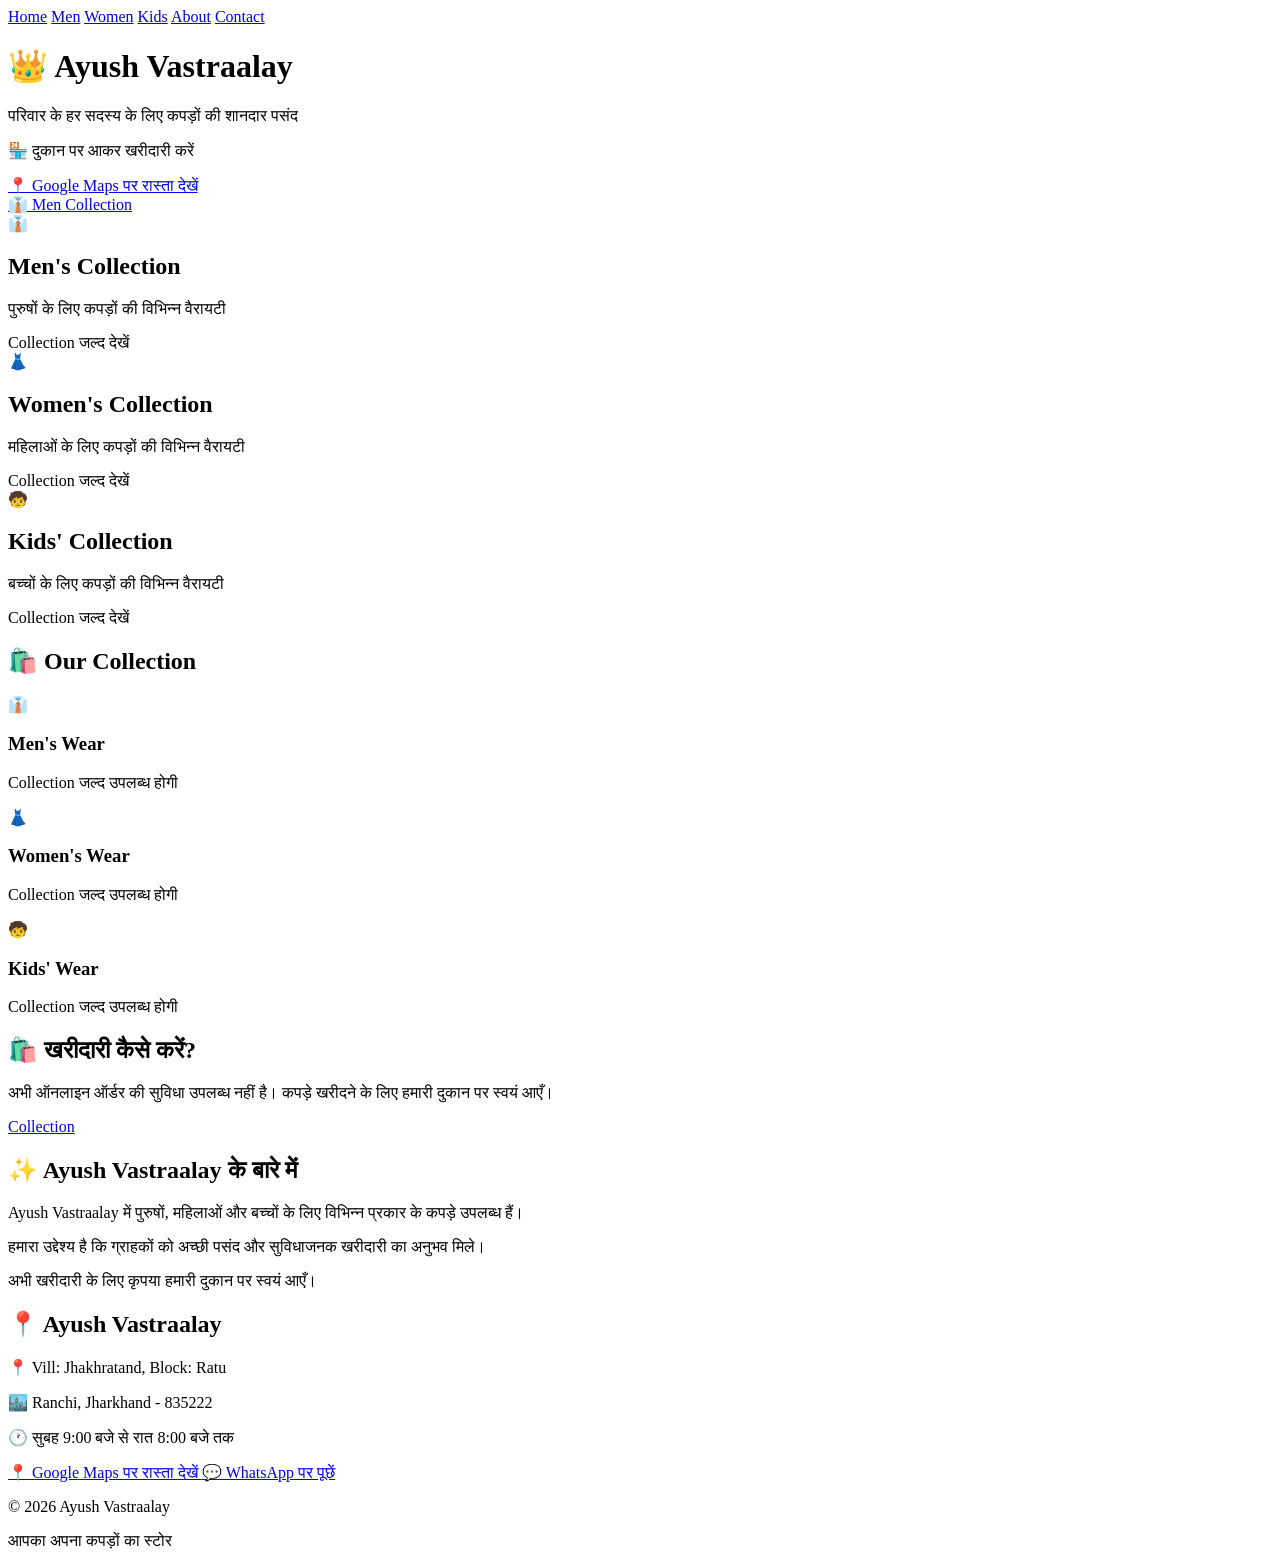
<file: docs/index.html>
<!DOCTYPE html>
<html lang="hi">
<head>
  <meta charset="UTF-8">
  <meta name="viewport" content="width=device-width, initial-scale=1.0">
  <title>Ayush Vastraalay</title>
</head>

<body>

<nav>
  <a href="#home">Home</a>
  <a href="#men">Men</a>
  <a href="#women">Women</a>
  <a href="#kids">Kids</a>
  <a href="#about">About</a>
  <a href="#contact">Contact</a>
</nav>

<header>
  <h1>👑 Ayush Vastraalay</h1>

<p class="tagline">
  परिवार के हर सदस्य के लिए कपड़ों की शानदार पसंद
</p>

<p class="shop-status">
  🏪 दुकान पर आकर खरीदारी करें
</p>
  <a
  href="https://maps.app.goo.gl/KnmsaMgoW3AVJWVr7"
  target="_blank"
  class="visit-button"
>
  📍 Google Maps पर रास्ता देखें
  </a>
</header>

<main id="home">
<a href="#men" class="category-link">👔 Men Collection</a>
  <section id="men">
  <div class="category-icon">👔</div>
  <h2>Men's Collection</h2>
  <p>पुरुषों के लिए कपड़ों की विभिन्न वैरायटी</p>
  <span class="coming-soon">Collection जल्द देखें</span>
  </section> 
  <section id="women">
  <div class="category-icon">👗</div>
  <h2>Women's Collection</h2>
  <p>महिलाओं के लिए कपड़ों की विभिन्न वैरायटी</p>
  <span class="coming-soon">Collection जल्द देखें</span>
  </section>

  <section id="kids">
  <div class="category-icon">🧒</div>
  <h2>Kids' Collection</h2>
  <p>बच्चों के लिए कपड़ों की विभिन्न वैरायटी</p>
  <span class="coming-soon">Collection जल्द देखें</span>
  </section>
  <section id="collection">
  <h2>🛍️ Our Collection</h2>

  <div class="product-grid">

    <div class="product-card">
      <div class="product-placeholder">👔</div>
      <h3>Men's Wear</h3>
      <p>Collection जल्द उपलब्ध होगी</p>
    </div>

    <div class="product-card">
      <div class="product-placeholder">👗</div>
      <h3>Women's Wear</h3>
      <p>Collection जल्द उपलब्ध होगी</p>
    </div>

    <div class="product-card">
      <div class="product-placeholder">🧒</div>
      <h3>Kids' Wear</h3>
      <p>Collection जल्द उपलब्ध होगी</p>
    </div>

  </div>
  </section>

  <section>
    <h2>🛍️ खरीदारी कैसे करें?</h2>
    <p>
      अभी ऑनलाइन ऑर्डर की सुविधा उपलब्ध नहीं है।
      कपड़े खरीदने के लिए हमारी दुकान पर स्वयं आएँ।
    </p>
  </section>
  <a href="#collection">Collection</a>

  <section id="about">
    <h2>✨ Ayush Vastraalay के बारे में</h2>

    <p>
      Ayush Vastraalay में पुरुषों, महिलाओं और बच्चों के लिए
      विभिन्न प्रकार के कपड़े उपलब्ध हैं।
    </p>

    <p>
      हमारा उद्देश्य है कि ग्राहकों को अच्छी पसंद और
      सुविधाजनक खरीदारी का अनुभव मिले।
    </p>

    <p>अभी खरीदारी के लिए कृपया हमारी दुकान पर स्वयं आएँ।</p>
  </section>

  <section id="contact">
  <h2>📍 Ayush Vastraalay</h2>

  <p>📍 Vill: Jhakhratand, Block: Ratu</p>
  <p>🏙️ Ranchi, Jharkhand - 835222</p>
  <p>🕐 सुबह 9:00 बजे से रात 8:00 बजे तक</p>

  <div class="contact-buttons">

    <a
      href="https://maps.app.goo.gl/KnmsaMgoW3AVJWVr7"
      target="_blank"
      class="visit-button"
    >
      📍 Google Maps पर रास्ता देखें
    </a>

    <a
      href="https://wa.me/917488676156?text=Namaste%2C%20mujhe%20Ayush%20Vastraalay%20ke%20kapdon%20ke%20baare%20mein%20jaankari%20chahiye."
      target="_blank"
      class="whatsapp-button"
    >
      💬 WhatsApp पर पूछें
    </a>

  </div>
</section>

</main>

<footer>
  <p>© 2026 Ayush Vastraalay</p>
  <p>आपका अपना कपड़ों का स्टोर</p>
</footer>

</body>
</html>
</file>
